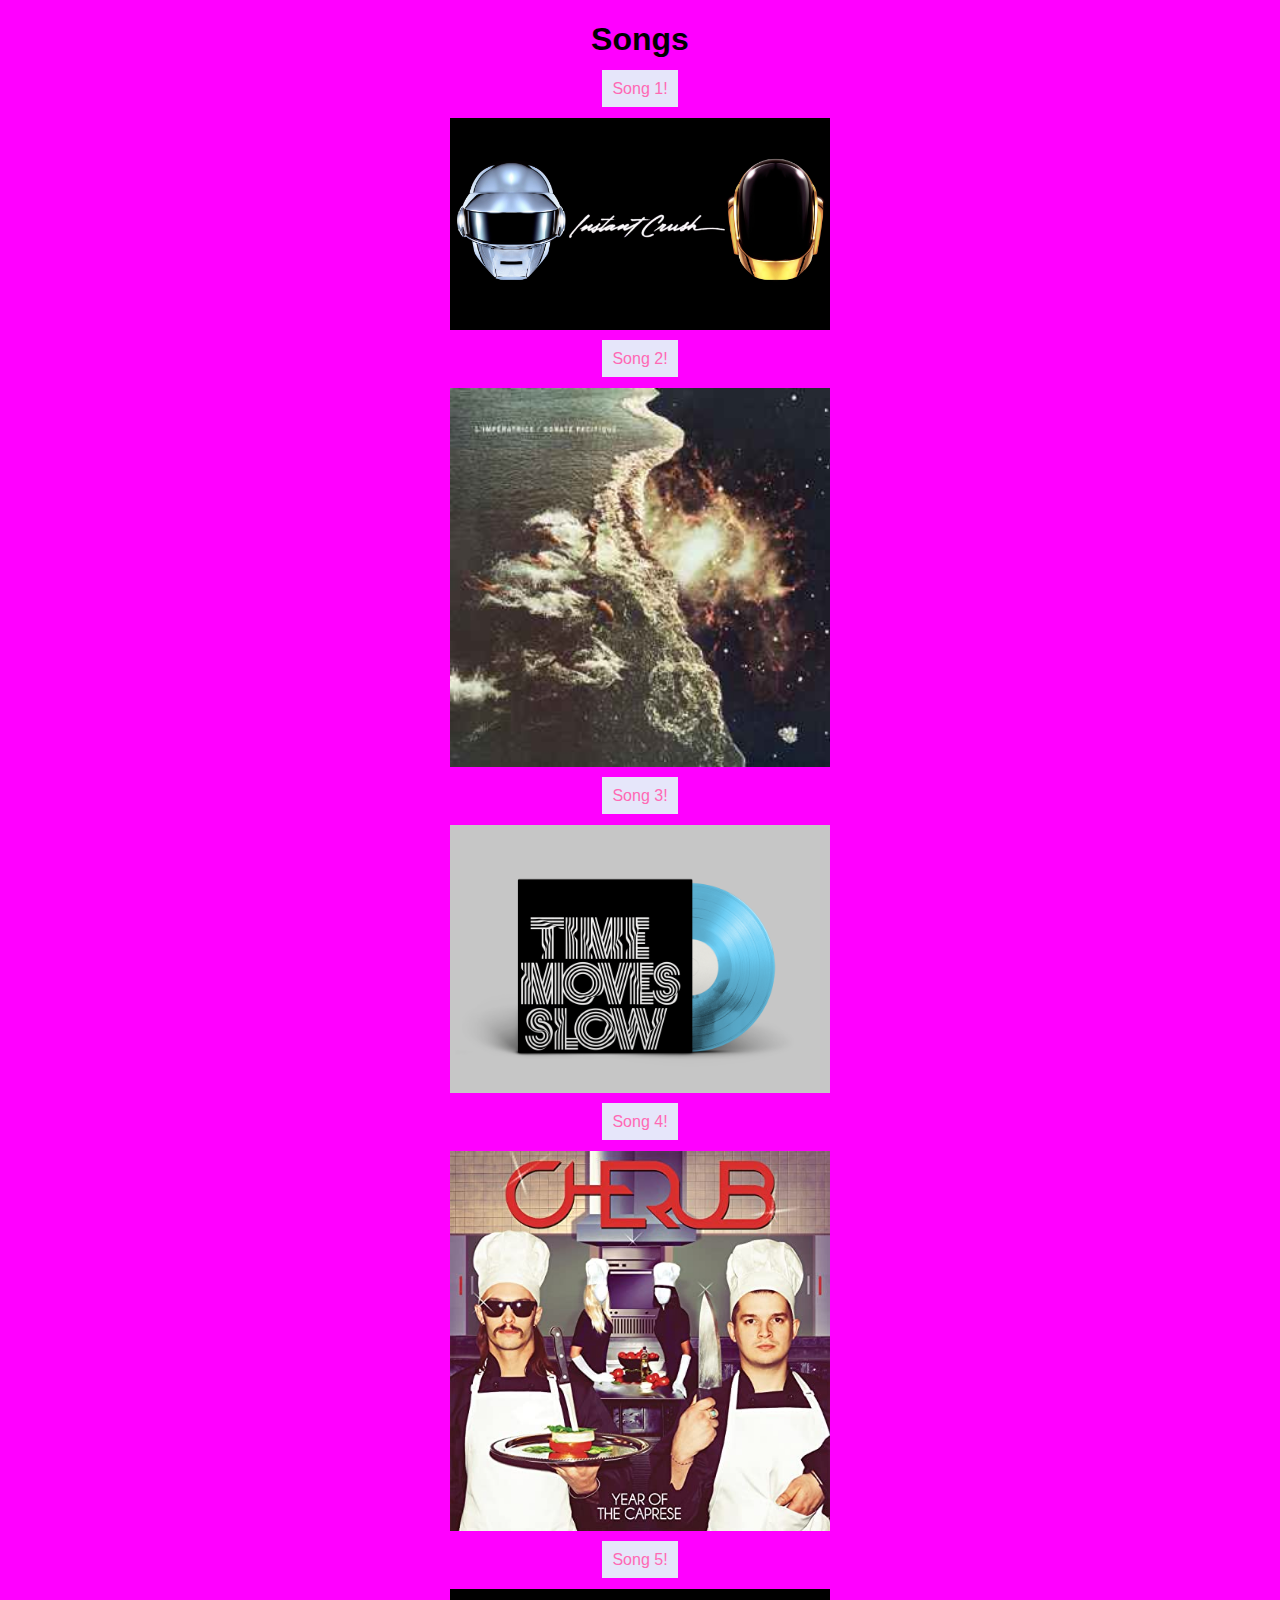
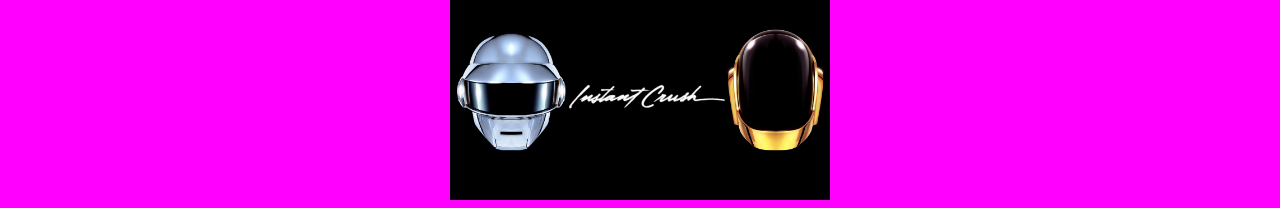
<file: index.html>
<!DOCTYPE html>

<head>
    <!-- General meta -->
    <meta name="viewport" content="width=device-width, initial-scale=1.0">
    <meta charset="UTF-8">

    <title>Good Songs</title>

    <link rel="stylesheet" type="text/css" href="css/index.css">
</head>
<body>
    <h1>Songs</h1>
    <div class="link">
      <a href="song1.html">Song 1!</a>
    </div>
    <img src="img/Instant-Crush2.jpg" alt="Instant Crush">

    <div class="link">
      <a href="song2.html">Song 2!</a>
    </div>
    <img src="img/sonatepacifique album cover.jpg" alt="Sonate Pacifique">

    <div class="link">
      <a href="song3.html">Song 3!</a>
    </div>
    <img src="img/time moves slow badbadnotgood album cover.png" alt="Time Moves Slow">

    <div class="link">
      <a href="song4.html">Song 4!</a>
    </div>
    <img src="img/doeses and mimosas album cover.jpg" alt="Doses and Mimosas">

    <div class="link">
      <a href="song5.html">Song 5!</a>
    </div>
    <img src="img/Instant-Crush2.jpg" alt="Instant Crush5">

    
</body>
</file>
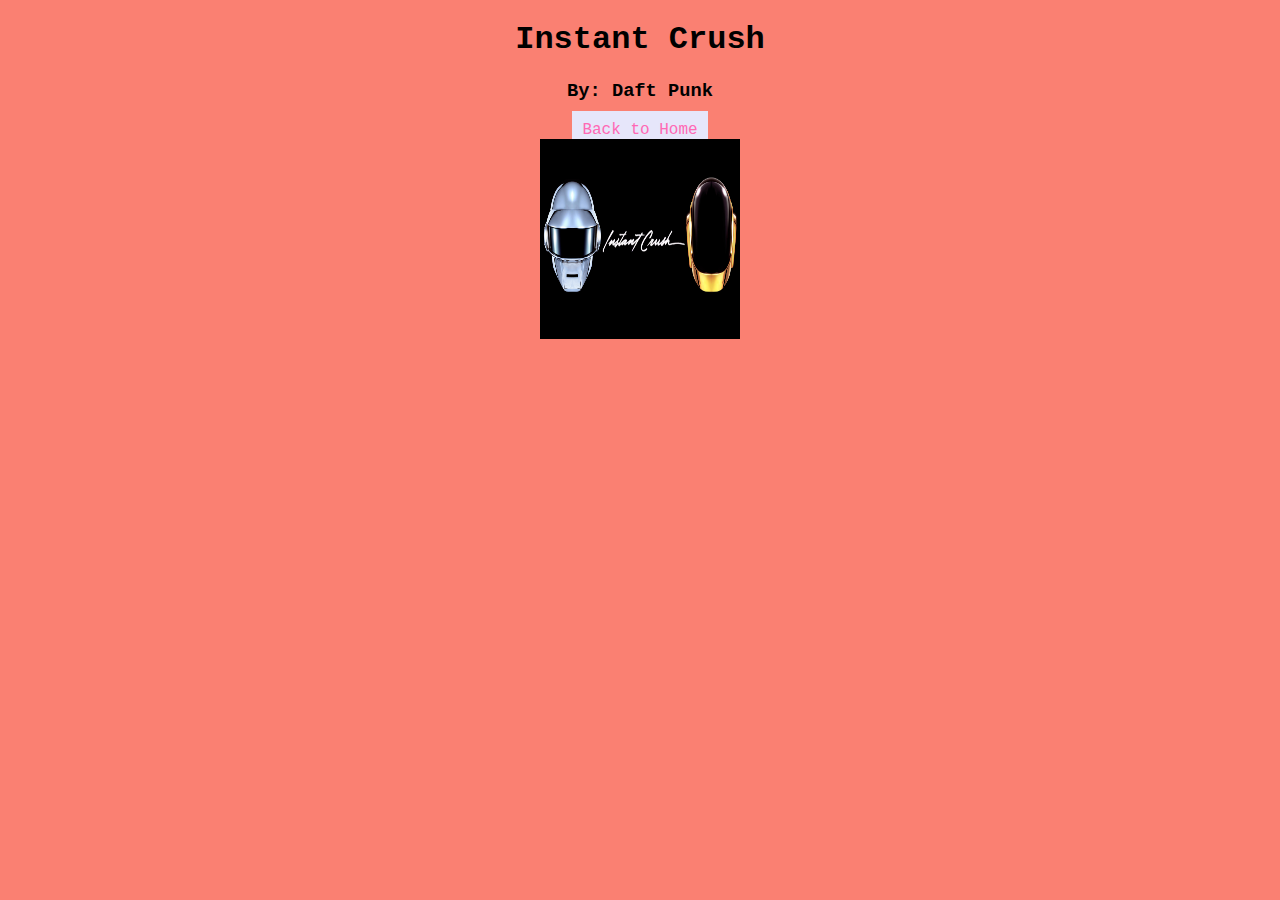
<file: song1.html>
<!DOCTYPE html>
<head>
    <meta name="viewport" content="width=device-width, initial-scale=1.0">
    <meta charset="UTF-8">

    <title>Song 1</title>

    <link rel="stylesheet" type="text/css" href="css/song1.css">
</head>
<body>
	<h1>Instant Crush</h1>
	<h3>By: Daft Punk </h3>
    <div class="link">
	   <a href="index.html">Back to Home</a>
    </div>
    <img src="img/Instant-Crush2.jpg" alt="Instant Crush">
    
</body>
</file>
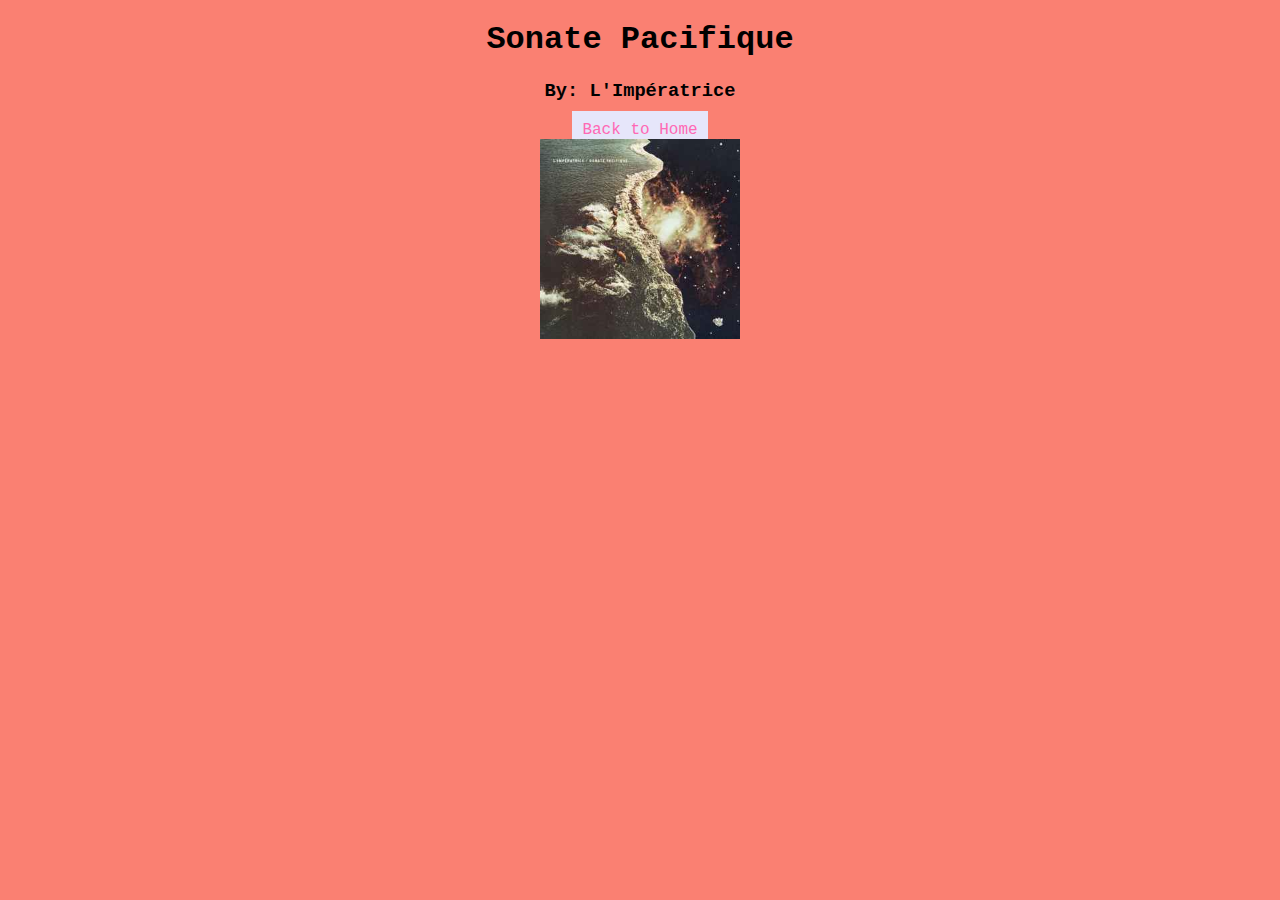
<file: song2.html>
<!DOCTYPE html>
<head>
    <meta name="viewport" content="width=device-width, initial-scale=1.0">
    <meta charset="UTF-8">

    <title>Song 2</title>

    <link rel="stylesheet" type="text/css" href="css/song2.css">
</head>
<body>
	<h1>Sonate Pacifique</h1>
	<h3>By: L'Impératrice </h3>
    <div class="link">
	   <a href="index.html">Back to Home</a>
    </div>
    <img src="img/sonatepacifique album cover.jpg" alt="Sonate Pacifique">
    
</body>
</file>
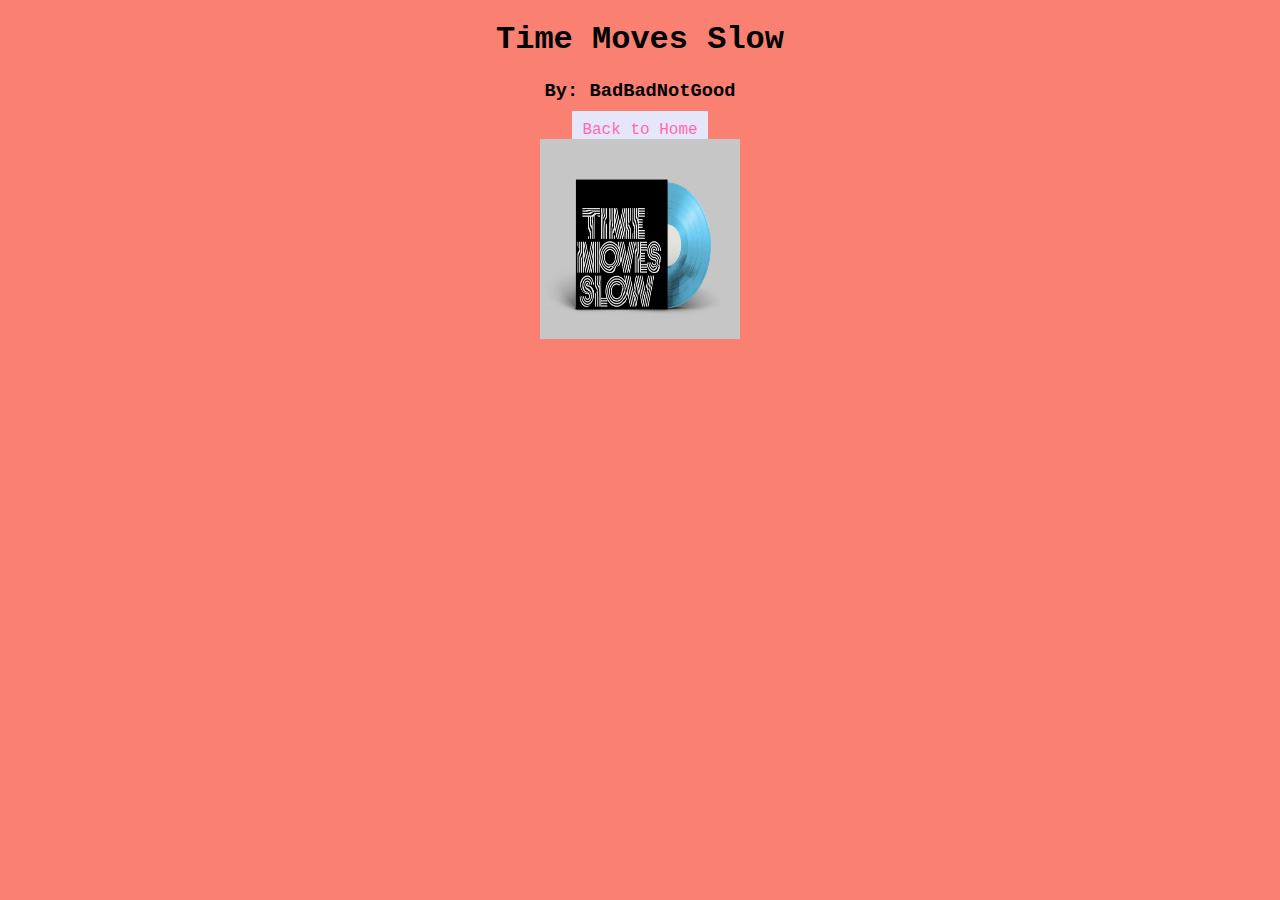
<file: song3.html>
<!DOCTYPE html>
<head>
    <meta name="viewport" content="width=device-width, initial-scale=1.0">
    <meta charset="UTF-8">

    <title>Song 3</title>

    <link rel="stylesheet" type="text/css" href="css/song3.css">
</head>
<body>
	<h1>Time Moves Slow</h1>
	<h3>By: BadBadNotGood</h3>
    <div class="link">
	   <a href="index.html">Back to Home</a>
    </div>
    <img src="img/time moves slow badbadnotgood album cover.png" alt="Time Moves Slow">
    
</body>
</file>
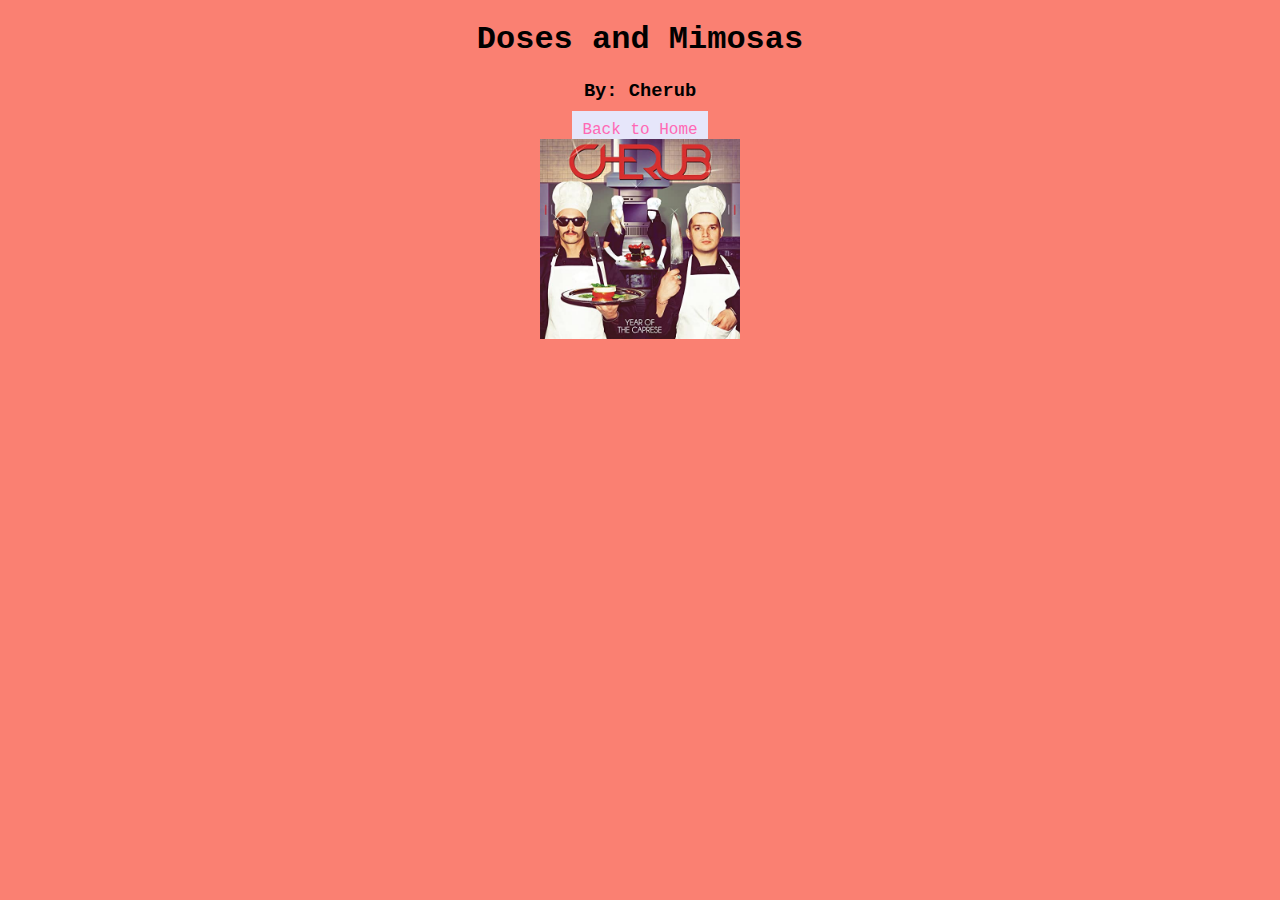
<file: song4.html>
<!DOCTYPE html>
<head>
    <meta name="viewport" content="width=device-width, initial-scale=1.0">
    <meta charset="UTF-8">

    <title>Song 4</title>

    <link rel="stylesheet" type="text/css" href="css/song4.css">
</head>
<body>
	<h1>Doses and Mimosas</h1>
	<h3>By: Cherub</h3>
    <div class="link">
	   <a href="index.html">Back to Home</a>
    </div>
    <img src="img/doeses and mimosas album cover.jpg" alt="Doses and Mimosas">

</body>
</file>
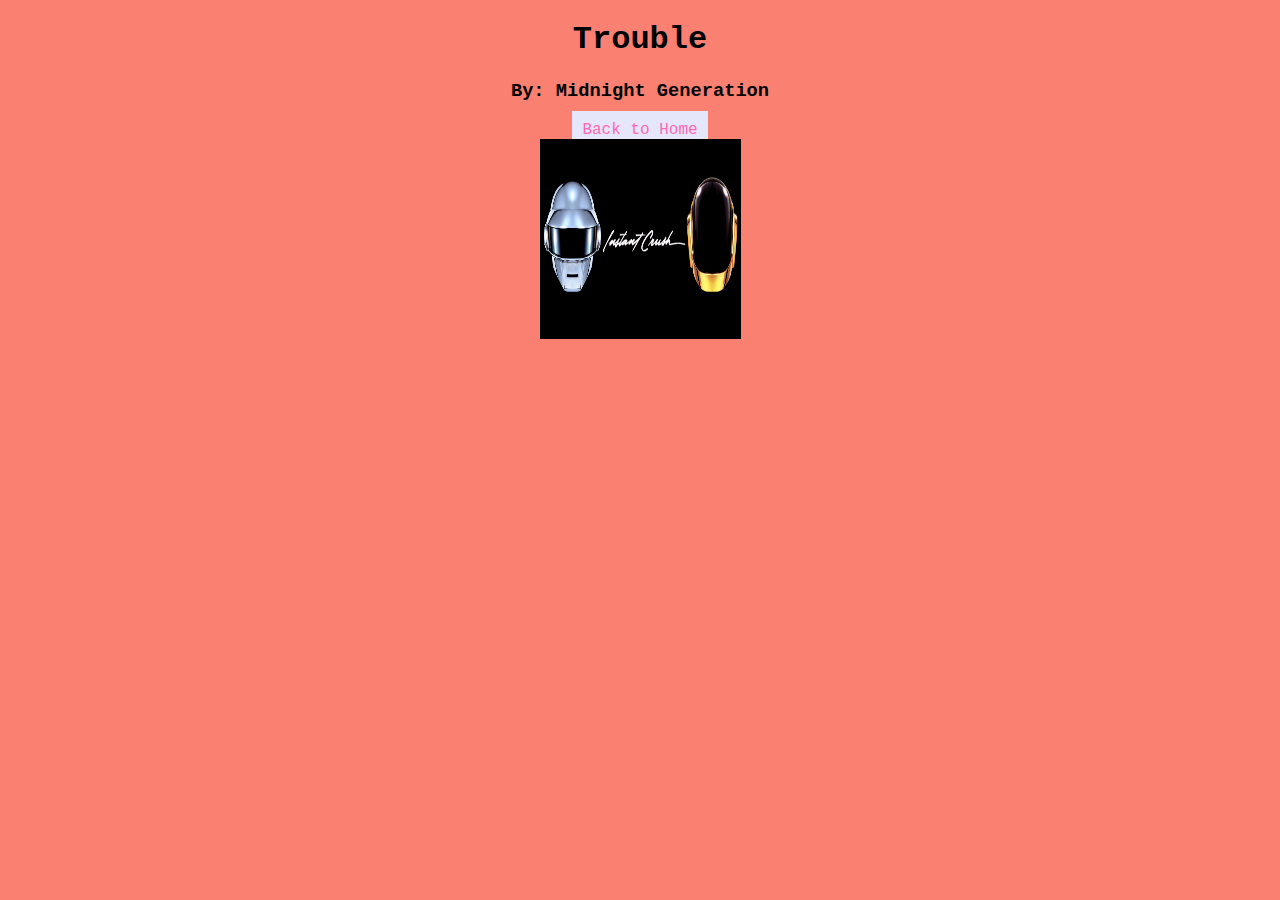
<file: song5.html>
<!DOCTYPE html>
<head>
    <meta name="viewport" content="width=device-width, initial-scale=1.0">
    <meta charset="UTF-8">

    <title>Song 5</title>

    <link rel="stylesheet" type="text/css" href="css/song5.css">
</head>
<body>
	<h1>Trouble</h1>
	<h3>By: Midnight Generation</h3>
    <div class="link">
	   <a href="index.html">Back to Home</a>
    </div>
    <img src="img/Instant-Crush2.jpg" alt="Instant Crush5">

</body>
</file>
<file: css/index.css>
body {
  font-family: Gill Sans, sans-serif;
  background-color: magenta;
  text-align: center;
}

a {
  text-decoration: none;
  color: hotpink;
  background-color: lavender;
  padding: 10px;
}

img {
  display: block;
  margin-left: auto;
  margin-right: auto;
  width: 30%;

}

.link {
  margin: 20px;
}
</file>
<file: css/song1.css>
body {
  font-family: Courier New;
  background-color: salmon;
  text-align: center;
}

a {
  text-decoration: none;
  color: hotpink;
  background-color: lavender;
  padding: 10px;
}

#fav-num {
	color: darkred;
	background-color: white;
}

img {
  width: 200px;
  height: 200px;
}
</file>
<file: css/song2.css>
body {
  font-family: Courier New;
  background-color: salmon;
  text-align: center;
}

a {
  text-decoration: none;
  color: hotpink;
  background-color: lavender;
  padding: 10px;
}

#fav-num {
	color: darkred;
	background-color: white;
}

img {
  width: 200px;
  height: 200px;
}
</file>
<file: css/song3.css>
body {
  font-family: Courier New;
  background-color: salmon;
  text-align: center;
}

a {
  text-decoration: none;
  color: hotpink;
  background-color: lavender;
  padding: 10px;
}

#fav-num {
	color: darkred;
	background-color: white;
}

img {
  width: 200px;
  height: 200px;
}
</file>
<file: css/song4.css>
body {
  font-family: Courier New;
  background-color: salmon;
  text-align: center;
}

a {
  text-decoration: none;
  color: hotpink;
  background-color: lavender;
  padding: 10px;
}

#fav-num {
	color: darkred;
	background-color: white;
}

img {
  width: 200px;
  height: 200px;
}
</file>
<file: css/song5.css>
body {
  font-family: Courier New;
  background-color: salmon;
  text-align: center;
}

a {
  text-decoration: none;
  color: hotpink;
  background-color: lavender;
  padding: 10px;
}

#fav-num {
	color: darkred;
	background-color: white;
}

img {
  width: 201px;
  height: 200px;
}
</file>
